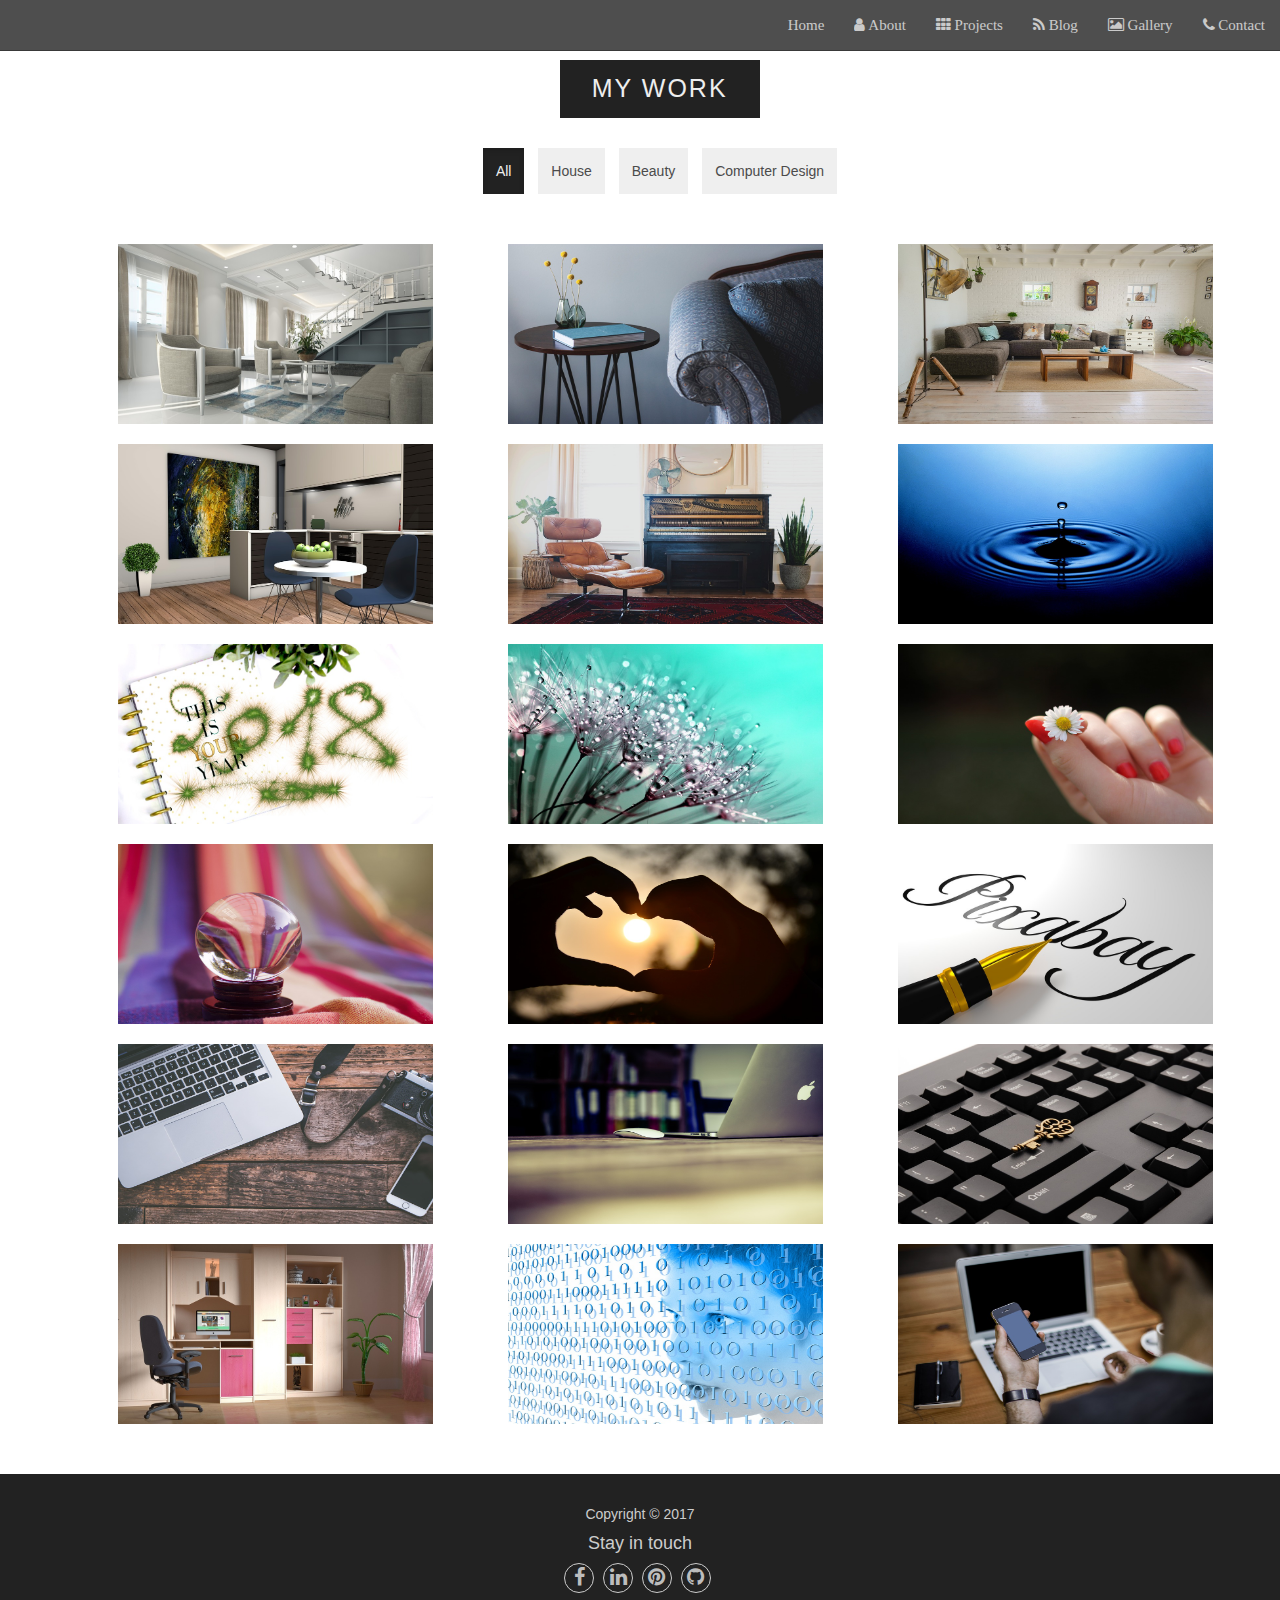
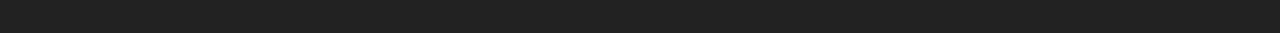
<file: All.html>
<!DOCTYPE html>
<html>
<head>
	<!-- Required meta tags -->
      <meta charset="utf-8">
      <meta name="viewport" content="width=device-width, initial-scale=1">
      <meta http-equiv="X-UA-Compatible" content="IE=edge">
      <title>A complete Web page!</title>

      <!-- Bootstrap CSS -->
      <link rel="icon" type="image/png" href="img/F.png">
      <link rel="stylesheet" href="css/bootstrap.css">
      <link rel="stylesheet" href="css/lightbox.css">
      <link rel="stylesheet" href="css/font-awesome.css">
      <link rel="stylesheet" href="style.css">
      <link rel="stylesheet" href="css/animate.min.css">
      <link rel="stylesheet" href="https://maxcdn.bootstrapcdn.com/bootstrap/3.3.7/css/bootstrap.min.css">
</head>
<body>

<!-- Navigation -->
<div class="navbar navbar-inverse navbar-fixed-top" role="navigation">
<div class="container-fluid">
    <div class="navbar-header">
      <button type="button" class="navbar-toggle" data-toggle="collapse" data-target="#navbarCollapse">
          <span class="icon-bar"></span>
          <span class="icon-bar"></span>
          <span class="icon-bar"></span>
      </button>
    </div>

    <div class="collapse navbar-collapse">
        <ul class="nav navbar-nav navbar-right">
            <li><a href="#header">Home</a></li>
            <li><a href="#ABOUT"><i class="fa fa-user" aria-hidden="true"></i> About</a></li>
            <li><a href="#PROJECTS"><i class="fa fa-th" aria-hidden="true"></i> Projects</a></li>
            <li><a href="#BLOG"><i class="fa fa-rss" aria-hidden="true"></i> Blog</a></li>
            <li><a href="#GALLERY"><i class="fa fa-picture-o" aria-hidden="true"></i> Gallery</a></li>
            <li><a href="#CONTACT"><i class="fa fa-phone" aria-hidden="true"></i> Contact</a></li>
      </ul>
    </div>
</div>
</div>

<!-- END Navigation -->

<div id="PROJECTS" class="PROJECTS">
        <div class="container text-center">
            <div class="row">
                <h2 class="col-lg-12 col-md-12 wow fadeInLeft">MY WORK</h2>
                  <div class="col-lg-12 col-md-12 wow fadeInLeft">
                  <br>
                  <a href="All.html"><button type="button" class="btn active" style="background-color: #222;color: #eee">
                    All 
                  </button></a>
                  <a href="House.html"><button type="button" class="btn">
                    House 
                  </button></a>
                  <a href="Beauty.html"><button type="button" class="btn">
                    Beauty  
                  </button></a>
                  <a href="Computer Design.html"><button type="button" class="btn">
                    Computer Design 
                  </button></a><br><br><br>
                </div>
            
                  <div class="col-lg-4 col-md-4">
                    <div class="imagebox">
            <img src="Projects/interior.jpg" alt="">
            <div class="textBox">
              <h3>Luxury House</h3>
            </div>
          </div>
                </div>

                <div class="col-lg-4 col-md-4">
                    <div class="imagebox">
            <a href="#"><img src="Projects/house.jpg" alt=""></a>
            <div class="textBox">
              <h3><h3>Interior Design</h3></h3>
            </div>
          </div>
                </div>

                <div class="col-lg-4 col-md-4">
                    <div class="imagebox">
            <a href="#"><img src="Projects/living-room.jpg" alt=""></a>
            <div class="textBox">
              <h3>Nice House</h3>
            </div>
          </div>
                </div>

                <div class="col-lg-4 col-md-4">
                    <div class="imagebox">
            <a href="#"><img src="Projects/kitchen.jpg" alt=""></a>
            <div class="textBox">
              <h3>Kitchen</h3>
            </div>
          </div>
                </div>

                <div class="col-lg-4 col-md-4">
                    <div class="imagebox">
            <a href="#"><img src="Projects/apartment.jpg" alt=""></a>
            <div class="textBox">
              <h3>Apartment</h3>
            </div>
          </div>
                </div>

                <div class="col-lg-4 col-md-4">
                    <div class="imagebox">
            <a href="#"><img src="Projects/water.jpg" alt=""></a>
            <div class="textBox">
              <h3>water</h3>
            </div>
          </div>
                </div>

                 <div class="col-lg-4 col-md-4">
                    <div class="imagebox">
            <a href="#"><img src="Projects/notebook.jpg" alt=""></a>
            <div class="textBox">
              <h3>notebook</h3>
            </div>
          </div>
                </div>

                <div class="col-lg-4 col-md-4">
                    <div class="imagebox">
            <a href="#"><img src="Projects/dandelion.jpg" alt=""></a>
            <div class="textBox">
              <h3>dandelion</h3>
            </div>
          </div>
                </div>

                <div class="col-lg-4 col-md-4">
                    <div class="imagebox">
            <a href="#"><img src="Projects/hand.jpg" alt=""></a>
            <div class="textBox">
              <h3>Beauty</h3>
            </div>
          </div>
                </div>

                <div class="col-lg-4 col-md-4">
                    <div class="imagebox">
            <a href="#"><img src="Projects/ball.jpg" alt=""></a>
            <div class="textBox">
              <h3>ball</h3>
            </div>
          </div>
                </div>
                <div class="col-lg-4 col-md-4">
                    <div class="imagebox">
            <a href="#"><img src="Projects/heart.jpg" alt=""></a>
            <div class="textBox">
              <h3>heart</h3>
            </div>
          </div>
                </div>

                <div class="col-lg-4 col-md-4">
                    <div class="imagebox">
            <a href="#"><img src="Projects/calligraphy.jpg" alt=""></a>
            <div class="textBox">
              <h3>calligraphy</h3>
            </div>
          </div>
                </div>

                <div class="col-lg-4 col-md-4">
                    <div class="imagebox">
            <a href="#"><img src="Projects/apple-devices.jpg" alt=""></a>
            <div class="textBox">
              <h3>Apple-devices</h3>
            </div>
          </div>
                </div>

                <div class="col-lg-4 col-md-4">
                    <div class="imagebox">
            <a href="#"><img src="Projects/office.jpg" alt=""></a>
            <div class="textBox">
              <h3>Office</h3>
            </div>
          </div>
                </div>

                <div class="col-lg-4 col-md-4">
                    <div class="imagebox">
            <a href="#"><img src="Projects/keyboard.jpg" alt=""></a>
            <div class="textBox">
              <h3>Keyboard</h3>
            </div>
          </div>
                </div>

                 <div class="col-lg-4 col-md-4">
                    <div class="imagebox">
            <a href="#"><img src="Projects/computer-room.jpg" alt=""></a>
            <div class="textBox">
              <h3>Computer Room</h3>
            </div>
          </div>
                </div>

                <div class="col-lg-4 col-md-4">
                    <div class="imagebox">
            <a href="#"><img src="Projects/digital.jpg" alt=""></a>
            <div class="textBox">
              <h3>Binary Number</h3>
            </div>
          </div>
                </div>

                <div class="col-lg-4 col-md-4">
                    <div class="imagebox">
            <a href="#"><img src="Projects/blogger.jpg" alt=""></a>
            <div class="textBox">
              <h3>Blogger</h3>
            </div>
          </div>
                </div><br><br><br><br>

                
               
                
            </div>
        </div>
     </div>

<!-- Footersection -->
<div class="Footer" id="Footer">
            <div class="container" style="text-align: center;overflow: hidden;">
                  <div class="row">

                <div class="col-lg-12 col-md-12">
                  Copyright &copy; 2017

                    <h4 style="font-family: verdana, arial;">Stay in touch</h4>

                    <a href="www.facebook.com"><i class="social fa fa-facebook" aria-hidden="true"></i></a>
                    <a href="www.linkedin.com"><i class="social fa fa-linkedin" aria-hidden="true"></i></a>
                    <a href="www.pinterest.com"><i class="social fa fa-pinterest" aria-hidden="true"></i></a>
                    <a href="www.github.com"><i class="social fa fa-github" aria-hidden="true"></i></a>
                    
                </div>

            </div>
            </div>
      </div>

      <!-- End Footer Section -->

      <script src="js/wow.min.js"></script>
    <script>
    new WOW().init();
    </script>
    

    <script src="js/bootstrap.js"></script>
    <script src="js/bootstrap.min.js"></script>
    <script src="js/jquery-3.2.1.min.js"></script>
    <script src="https://ajax.googleapis.com/ajax/libs/jquery/1.12.4/jquery.min.js"></script>

    <script>
                  $(document).ready(function(){
                  $('nav li a').click(function() {
                  if (location.pathname.replace(/^\//,'') == this.pathname.replace(/^\//,'')
                  && location.hostname == this.hostname) {
                        var $target = $(this.hash);
                        $target = $target.length && $target
                        || $('[name=' + this.hash.slice(1) +']');
                        if ($target.length) {
                  var targetOffset = $target.offset().top;
                  $('html,body')
                  .animate({scrollTop: targetOffset}, 1000);
                        return false;
            }
          }
        });
      });
                  
      </script>

</body>
</html>
</file>
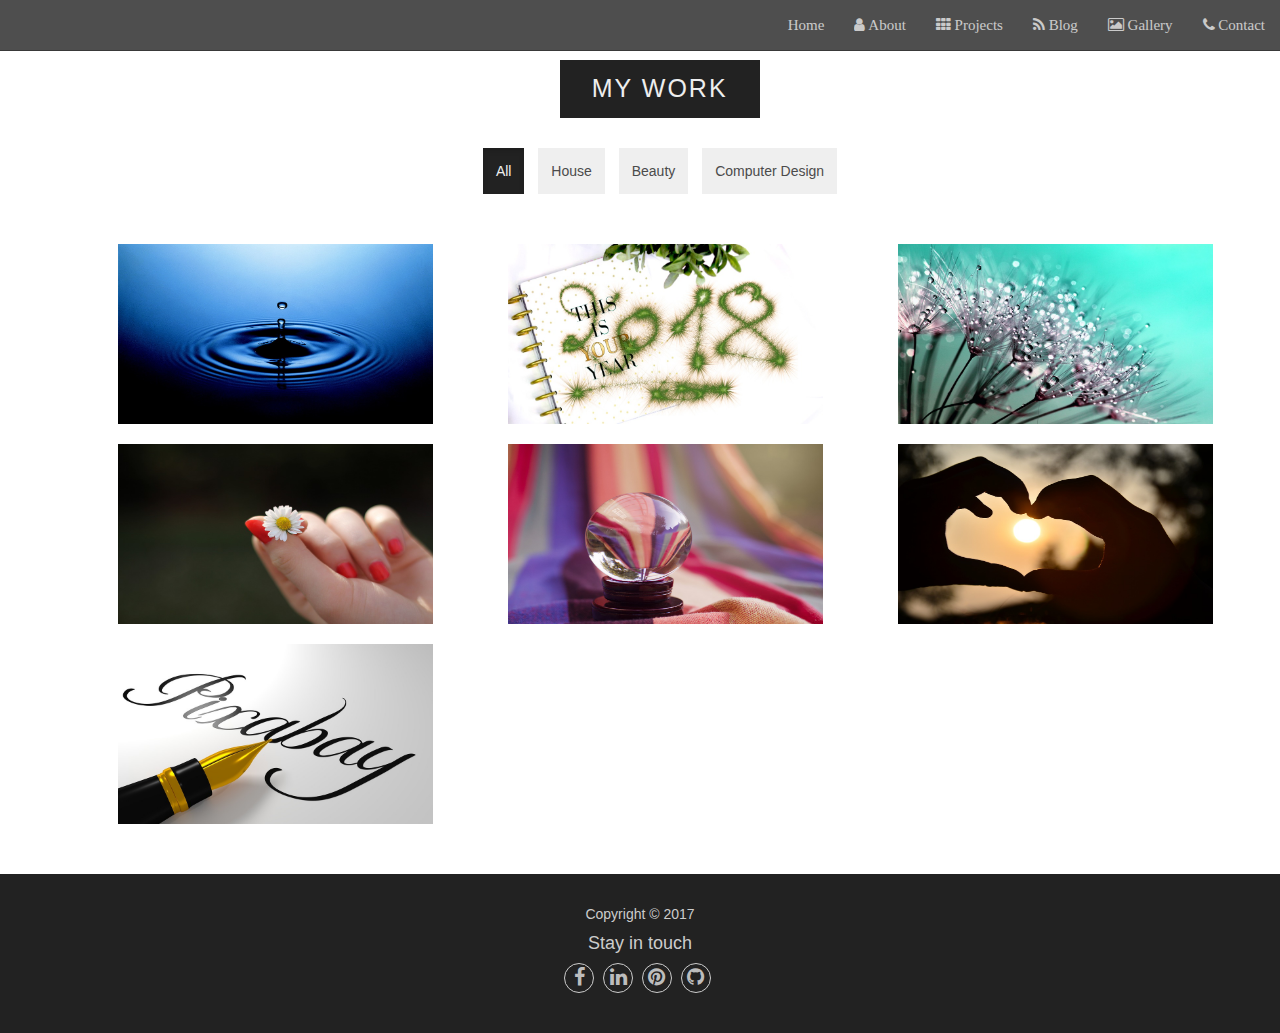
<file: Beauty.html>
<!DOCTYPE html>
<html>
<head>
	<!-- Required meta tags -->
      <meta charset="utf-8">
      <meta name="viewport" content="width=device-width, initial-scale=1">
      <meta http-equiv="X-UA-Compatible" content="IE=edge">
      <title>A complete Web page!</title>

      <!-- Bootstrap CSS -->
      <link rel="icon" type="image/png" href="img/F.png">
      <link rel="stylesheet" href="css/bootstrap.css">
      <link rel="stylesheet" href="css/lightbox.css">
      <link rel="stylesheet" href="css/font-awesome.css">
      <link rel="stylesheet" href="style.css">
      <link rel="stylesheet" href="css/animate.min.css">
      <link rel="stylesheet" href="https://maxcdn.bootstrapcdn.com/bootstrap/3.3.7/css/bootstrap.min.css">
</head>
<body>

<!-- Navigation -->
<div class="navbar navbar-inverse navbar-fixed-top" role="navigation">
<div class="container-fluid">
    <div class="navbar-header">
      <button type="button" class="navbar-toggle" data-toggle="collapse" data-target="#navbarCollapse">
          <span class="icon-bar"></span>
          <span class="icon-bar"></span>
          <span class="icon-bar"></span>
      </button>
    </div>

    <div class="collapse navbar-collapse">
        <ul class="nav navbar-nav navbar-right">
            <li><a href="#header">Home</a></li>
            <li><a href="#ABOUT"><i class="fa fa-user" aria-hidden="true"></i> About</a></li>
            <li><a href="#PROJECTS"><i class="fa fa-th" aria-hidden="true"></i> Projects</a></li>
            <li><a href="#BLOG"><i class="fa fa-rss" aria-hidden="true"></i> Blog</a></li>
            <li><a href="#GALLERY"><i class="fa fa-picture-o" aria-hidden="true"></i> Gallery</a></li>
            <li><a href="#CONTACT"><i class="fa fa-phone" aria-hidden="true"></i> Contact</a></li>
      </ul>
    </div>
</div>
</div>

<!-- END Navigation -->

<div id="PROJECTS" class="PROJECTS">
        <div class="container text-center">
            <div class="row">
                <h2 class="col-lg-12 col-md-12 wow fadeInLeft">MY WORK</h2>
                  <div class="col-lg-12 col-md-12 wow fadeInLeft">
                  <br>
                  <a href="All.html"><button type="button" class="btn active" style="background-color: #222;color: #eee">
                      All 
                    </button></a>
                    <a href="House.html"><button type="button" class="btn">
                      House 
                    </button></a>
                    <a href="Beauty.html"><button type="button" class="btn">
                      Beauty  
                    </button></a>
                    <a href="Computer Design.html"><button type="button" class="btn">
                      Computer Design 
                    </button></a><br><br><br>
                </div>
            
                <div class="col-lg-4 col-md-4">
                    <div class="imagebox">
                        <a href="#"><img src="Projects/water.jpg" alt=""></a>
                        <div class="textBox">
                          <h3>water</h3>
                        </div>
                    </div>
                </div>

                <div class="col-lg-4 col-md-4">
                    <div class="imagebox">
                        <a href="#"><img src="Projects/notebook.jpg" alt=""></a>
                          <div class="textBox">
                              <h3>notebook</h3>
                          </div>
                    </div>
                </div>

                <div class="col-lg-4 col-md-4">
                    <div class="imagebox">
                      <a href="#"><img src="Projects/dandelion.jpg" alt=""></a>
                        <div class="textBox">
                          <h3>dandelion</h3>
                        </div>
                    </div>
                </div>

                <div class="col-lg-4 col-md-4">
                    <div class="imagebox">
                        <a href="#"><img src="Projects/hand.jpg" alt=""></a>
                          <div class="textBox">
                            <h3>Beauty</h3>
                          </div>
                    </div>
                </div>

                <div class="col-lg-4 col-md-4">
                    <div class="imagebox">
                        <a href="#"><img src="Projects/ball.jpg" alt=""></a>
                          <div class="textBox">
                            <h3>ball</h3>
                          </div>
                    </div>
                </div>

                <div class="col-lg-4 col-md-4">
                    <div class="imagebox">
                        <a href="#"><img src="Projects/heart.jpg" alt=""></a>
                          <div class="textBox">
                            <h3>heart</h3>
                          </div>
                    </div>
                </div>

                <div class="col-lg-4 col-md-4">
                    <div class="imagebox">
                        <a href="#"><img src="Projects/calligraphy.jpg" alt=""></a>
                          <div class="textBox">
                            <h3>calligraphy</h3>
                          </div>
                    </div>
                </div>   
            </div>
        </div>
     </div>

<!-- Footersection -->
<div class="Footer" id="Footer">
            <div class="container" style="text-align: center;overflow: hidden;">
                  <div class="row">

                <div class="col-lg-12 col-md-12">
                  Copyright &copy; 2017

                    <h4 style="font-family: verdana, arial;">Stay in touch</h4>

                    <a href="www.facebook.com"><i class="social fa fa-facebook" aria-hidden="true"></i></a>
                    <a href="www.linkedin.com"><i class="social fa fa-linkedin" aria-hidden="true"></i></a>
                    <a href="www.pinterest.com"><i class="social fa fa-pinterest" aria-hidden="true"></i></a>
                    <a href="www.github.com"><i class="social fa fa-github" aria-hidden="true"></i></a>
                    
                </div>

            </div>
            </div>
      </div>

      <!-- End Footer Section -->

      <script src="js/wow.min.js"></script>
    <script>
    new WOW().init();
    </script>
    

    <script src="js/bootstrap.js"></script>
    <script src="js/bootstrap.min.js"></script>
    <script src="js/jquery-3.2.1.min.js"></script>
    <script src="https://ajax.googleapis.com/ajax/libs/jquery/1.12.4/jquery.min.js"></script>

    <script>
                  $(document).ready(function(){
                  $('nav li a').click(function() {
                  if (location.pathname.replace(/^\//,'') == this.pathname.replace(/^\//,'')
                  && location.hostname == this.hostname) {
                        var $target = $(this.hash);
                        $target = $target.length && $target
                        || $('[name=' + this.hash.slice(1) +']');
                        if ($target.length) {
                  var targetOffset = $target.offset().top;
                  $('html,body')
                  .animate({scrollTop: targetOffset}, 1000);
                        return false;
            }
          }
        });
      });
                  
      </script>

</body>
</html>
</file>
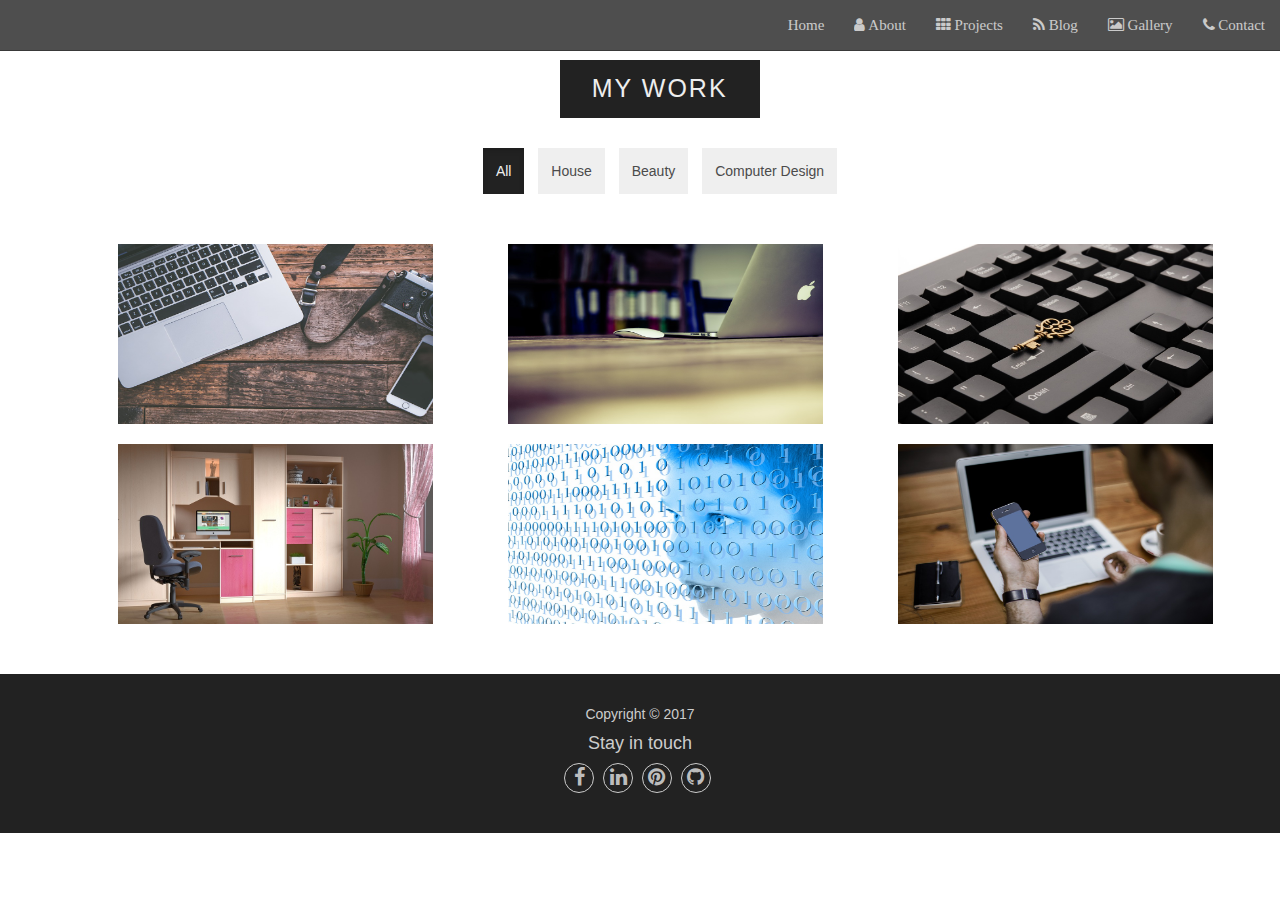
<file: Computer Design.html>
<!DOCTYPE html>
<html>
<head>
	<!-- Required meta tags -->
      <meta charset="utf-8">
      <meta name="viewport" content="width=device-width, initial-scale=1">
      <meta http-equiv="X-UA-Compatible" content="IE=edge">
      <title>A complete Web page!</title>

      <!-- Bootstrap CSS -->
      <link rel="icon" type="image/png" href="img/F.png">
      <link rel="stylesheet" href="css/bootstrap.css">
      <link rel="stylesheet" href="css/lightbox.css">
      <link rel="stylesheet" href="css/font-awesome.css">
      <link rel="stylesheet" href="style.css">
      <link rel="stylesheet" href="css/animate.min.css">
      <link rel="stylesheet" href="https://maxcdn.bootstrapcdn.com/bootstrap/3.3.7/css/bootstrap.min.css">
</head>
<body>

<!-- Navigation -->
<div class="navbar navbar-inverse navbar-fixed-top" role="navigation">
<div class="container-fluid">
    <div class="navbar-header">
      <button type="button" class="navbar-toggle" data-toggle="collapse" data-target="#navbarCollapse">
          <span class="icon-bar"></span>
          <span class="icon-bar"></span>
          <span class="icon-bar"></span>
      </button>
    </div>

    <div class="collapse navbar-collapse">
        <ul class="nav navbar-nav navbar-right">
            <li><a href="#header">Home</a></li>
            <li><a href="#ABOUT"><i class="fa fa-user" aria-hidden="true"></i> About</a></li>
            <li><a href="#PROJECTS"><i class="fa fa-th" aria-hidden="true"></i> Projects</a></li>
            <li><a href="#BLOG"><i class="fa fa-rss" aria-hidden="true"></i> Blog</a></li>
            <li><a href="#GALLERY"><i class="fa fa-picture-o" aria-hidden="true"></i> Gallery</a></li>
            <li><a href="#CONTACT"><i class="fa fa-phone" aria-hidden="true"></i> Contact</a></li>
      </ul>
    </div>
</div>
</div>

<!-- END Navigation -->

<div id="PROJECTS" class="PROJECTS">
        <div class="container text-center">
            <div class="row">
                <h2 class="col-lg-12 col-md-12 wow fadeInLeft">MY WORK</h2>
                  <div class="col-lg-12 col-md-12 wow fadeInLeft">
                  <br>
                  <a href="All.html"><button type="button" class="btn active" style="background-color: #222;color: #eee">
                    All 
                  </button></a>
                  <a href="House.html"><button type="button" class="btn">
                    House 
                  </button></a>
                  <a href="Beauty.html"><button type="button" class="btn">
                    Beauty  
                  </button></a>
                  <a href="Computer Design.html"><button type="button" class="btn">
                    Computer Design 
                  </button></a><br><br><br>
                </div>
            
                <div class="col-lg-4 col-md-4">
                    <div class="imagebox">
                        <a href="#"><img src="Projects/apple-devices.jpg" alt=""></a>
                          <div class="textBox">
                            <h3>Apple-devices</h3>
                          </div>
                    </div>
                </div>

                <div class="col-lg-4 col-md-4">
                    <div class="imagebox">
                        <a href="#"><img src="Projects/office.jpg" alt=""></a>
                          <div class="textBox">
                            <h3>Office</h3>
                          </div>
                    </div>
                </div>

                <div class="col-lg-4 col-md-4">
                    <div class="imagebox">
                        <a href="#"><img src="Projects/keyboard.jpg" alt=""></a>
                          <div class="textBox">
                            <h3>Keyboard</h3>
                          </div>
                    </div>
                </div>

                <div class="col-lg-4 col-md-4">
                    <div class="imagebox">
                      <a href="#"><img src="Projects/computer-room.jpg" alt=""></a>
                        <div class="textBox">
                          <h3>Computer Room</h3>
                        </div>
                    </div>
                </div>

                <div class="col-lg-4 col-md-4">
                    <div class="imagebox">
                      <a href="#"><img src="Projects/digital.jpg" alt=""></a>
                        <div class="textBox">
                          <h3>Binary Number</h3>
                        </div>
                    </div>
                </div>

                <div class="col-lg-4 col-md-4">
                    <div class="imagebox">
                      <a href="#"><img src="Projects/blogger.jpg" alt=""></a>
                        <div class="textBox">
                          <h3>Blogger</h3>
                        </div>
                    </div>
                </div> 
            </div>
        </div>
     </div>

<!-- Footersection -->
<div class="Footer" id="Footer">
            <div class="container" style="text-align: center;overflow: hidden;">
                  <div class="row">

                <div class="col-lg-12 col-md-12">
                  Copyright &copy; 2017

                    <h4 style="font-family: verdana, arial;">Stay in touch</h4>

                    <a href="www.facebook.com"><i class="social fa fa-facebook" aria-hidden="true"></i></a>
                    <a href="www.linkedin.com"><i class="social fa fa-linkedin" aria-hidden="true"></i></a>
                    <a href="www.pinterest.com"><i class="social fa fa-pinterest" aria-hidden="true"></i></a>
                    <a href="www.github.com"><i class="social fa fa-github" aria-hidden="true"></i></a>
                    
                </div>

            </div>
            </div>
      </div>

      <!-- End Footer Section -->

      <script src="js/wow.min.js"></script>
    <script>
    new WOW().init();
    </script>
    

    <script src="js/bootstrap.js"></script>
    <script src="js/bootstrap.min.js"></script>
    <script src="js/jquery-3.2.1.min.js"></script>
    <script src="https://ajax.googleapis.com/ajax/libs/jquery/1.12.4/jquery.min.js"></script>

    <script>
                  $(document).ready(function(){
                  $('nav li a').click(function() {
                  if (location.pathname.replace(/^\//,'') == this.pathname.replace(/^\//,'')
                  && location.hostname == this.hostname) {
                        var $target = $(this.hash);
                        $target = $target.length && $target
                        || $('[name=' + this.hash.slice(1) +']');
                        if ($target.length) {
                  var targetOffset = $target.offset().top;
                  $('html,body')
                  .animate({scrollTop: targetOffset}, 1000);
                        return false;
            }
          }
        });
      });
                  
      </script>

</body>
</html>
</file>
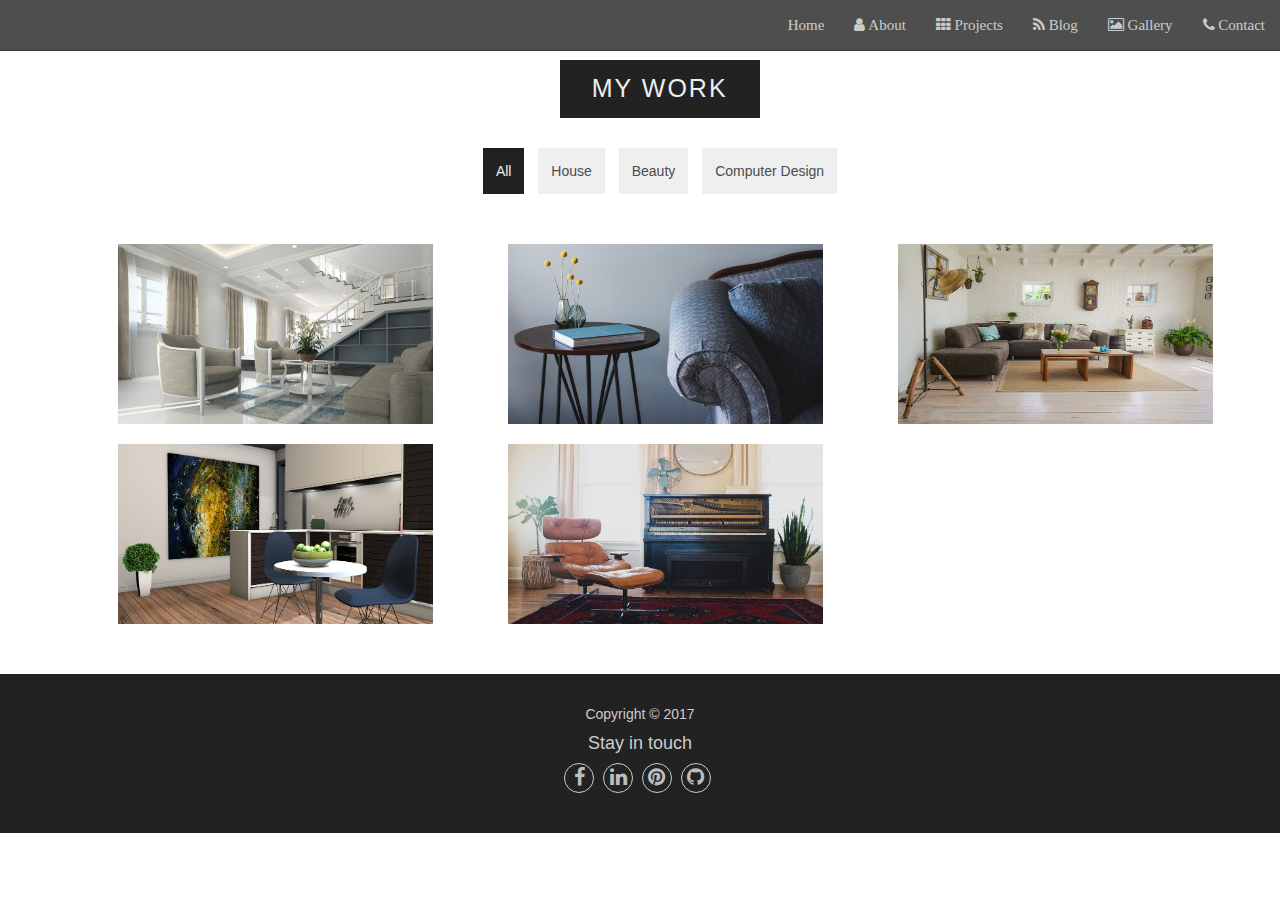
<file: House.html>
<!DOCTYPE html>
<html>
<head>
	<!-- Required meta tags -->
      <meta charset="utf-8">
      <meta name="viewport" content="width=device-width, initial-scale=1">
      <meta http-equiv="X-UA-Compatible" content="IE=edge">
      <title>A complete Web page!</title>

      <!-- Bootstrap CSS -->
      <link rel="icon" type="image/png" href="img/F.png">
      <link rel="stylesheet" href="css/bootstrap.css">
      <link rel="stylesheet" href="css/lightbox.css">
      <link rel="stylesheet" href="css/font-awesome.css">
      <link rel="stylesheet" href="style.css">
      <link rel="stylesheet" href="css/animate.min.css">
      <link rel="stylesheet" href="https://maxcdn.bootstrapcdn.com/bootstrap/3.3.7/css/bootstrap.min.css">
</head>
<body>

<!-- Navigation -->
<div class="navbar navbar-inverse navbar-fixed-top" role="navigation">
<div class="container-fluid">
    <div class="navbar-header">
      <button type="button" class="navbar-toggle" data-toggle="collapse" data-target="#navbarCollapse">
          <span class="icon-bar"></span>
          <span class="icon-bar"></span>
          <span class="icon-bar"></span>
      </button>
    </div>

    <div class="collapse navbar-collapse">
        <ul class="nav navbar-nav navbar-right">
            <li><a href="#header">Home</a></li>
            <li><a href="#ABOUT"><i class="fa fa-user" aria-hidden="true"></i> About</a></li>
            <li><a href="#PROJECTS"><i class="fa fa-th" aria-hidden="true"></i> Projects</a></li>
            <li><a href="#BLOG"><i class="fa fa-rss" aria-hidden="true"></i> Blog</a></li>
            <li><a href="#GALLERY"><i class="fa fa-picture-o" aria-hidden="true"></i> Gallery</a></li>
            <li><a href="#CONTACT"><i class="fa fa-phone" aria-hidden="true"></i> Contact</a></li>
      </ul>
    </div>
</div>
</div>

<!-- END Navigation -->

<div id="PROJECTS" class="PROJECTS">
        <div class="container text-center">
            <div class="row">
                <h2 class="col-lg-12 col-md-12 wow fadeInLeft">MY WORK</h2>
                  <div class="col-lg-12 col-md-12 wow fadeInLeft">
                  <br>
                  <a href="All.html"><button type="button" class="btn active" style="background-color: #222;color: #eee">
                    All 
                  </button></a>
                  <a href="House.html"><button type="button" class="btn">
                    House 
                  </button></a>
                  <a href="Beauty.html"><button type="button" class="btn">
                    Beauty  
                  </button></a>
                  <a href="Computer Design.html"><button type="button" class="btn">
                    Computer Design 
                  </button></a><br><br><br>
                </div>
            
                <div class="col-lg-4 col-md-4">
                    <div class="imagebox">
                                    <img src="Projects/interior.jpg" alt="">
                                    <div class="textBox">
                                          <h3>Luxury House</h3>
                                    </div>
                              </div>
                </div>

                <div class="col-lg-4 col-md-4">
                    <div class="imagebox">
                                    <a href="#"><img src="Projects/house.jpg" alt=""></a>
                                    <div class="textBox">
                                          <h3><h3>Interior Design</h3></h3>
                                    </div>
                              </div>
                </div>

                <div class="col-lg-4 col-md-4">
                    <div class="imagebox">
                                    <a href="#"><img src="Projects/living-room.jpg" alt=""></a>
                                    <div class="textBox">
                                          <h3>Nice House</h3>
                                    </div>
                              </div>
                </div>
                <div class="col-lg-4 col-md-4">
                    <div class="imagebox">
                                    <a href="#"><img src="Projects/kitchen.jpg" alt=""></a>
                                    <div class="textBox">
                                          <h3>Kitchen</h3>
                                    </div>
                              </div>
                </div>

                <div class="col-lg-4 col-md-4">
                    <div class="imagebox">
                        <a href="#"><img src="Projects/apartment.jpg" alt=""></a>
                        <div class="textBox">
                              <h3>Apartment</h3>
                        </div>
                    </div>
                </div>
            </div>
        </div>
     </div>





















<!-- Footersection -->
<div class="Footer" id="Footer">
            <div class="container" style="text-align: center;overflow: hidden;">
                  <div class="row">

                <div class="col-lg-12 col-md-12">
                  Copyright &copy; 2017

                    <h4 style="font-family: verdana, arial;">Stay in touch</h4>

                    <a href="www.facebook.com"><i class="social fa fa-facebook" aria-hidden="true"></i></a>
                    <a href="www.linkedin.com"><i class="social fa fa-linkedin" aria-hidden="true"></i></a>
                    <a href="www.pinterest.com"><i class="social fa fa-pinterest" aria-hidden="true"></i></a>
                    <a href="www.github.com"><i class="social fa fa-github" aria-hidden="true"></i></a>
                    
                </div>

            </div>
            </div>
      </div>

      <!-- End Footer Section -->

      <script src="js/wow.min.js"></script>
    <script>
    new WOW().init();
    </script>
    

    <script src="js/bootstrap.js"></script>
    <script src="js/bootstrap.min.js"></script>
    <script src="js/jquery-3.2.1.min.js"></script>
    <script src="https://ajax.googleapis.com/ajax/libs/jquery/1.12.4/jquery.min.js"></script>

    <script>
                  $(document).ready(function(){
                  $('nav li a').click(function() {
                  if (location.pathname.replace(/^\//,'') == this.pathname.replace(/^\//,'')
                  && location.hostname == this.hostname) {
                        var $target = $(this.hash);
                        $target = $target.length && $target
                        || $('[name=' + this.hash.slice(1) +']');
                        if ($target.length) {
                  var targetOffset = $target.offset().top;
                  $('html,body')
                  .animate({scrollTop: targetOffset}, 1000);
                        return false;
            }
          }
        });
      });
                  
      </script>

</body>
</html>
</file>
<file: style.css>
*{
		margin:0;
		padding:0;
	}
	body{
		overflow-x: hidden;
		font: 400 15px/1.8 Lato, sans-serif;
	    color: #fff;
		text-decoration: none;
		-webkit-font-smoothing: antialiased !important;
	}

  	.navbar{
		background-color: #222222 !important;
		font-size: 15px;
		font-family: verdana;
		opacity: 0.8;
	}

	.navbar a{
		opacity: 0.7;
		color: #fff !important;
	}
	.navbar a:hover{
		opacity: 1;
		background: #111111 !important;
		transition: all 500ms ease-in-out;
	}
	.header {
		width: 100%;
		background-position: center center;
		background-repeat: no-repeat;
		background-size: cover;
		background-attachment: fixed;
	}
	.carousel .item img {
		margin:0 auto;
		opacity: 0.7;
		min-height: 100vh;
	}
	.ABOUT{
		padding:80px 0 80px;
		text-align: center;
	}
	
	.ABOUT h2{
		color: #4b4b4b;
		font-weight: bold;
		font-size: 35px;
		font-family: Montserrat, sans-serif;
	}
	.ABOUT .bold{
		color: #4b4b4b;
		font-weight: bold;
		font-family: Montserrat, sans-serif;
	}
	.ABOUT p{
		color: #4b4b4b;
		font-family: 'verdana', Lato;
		font-size: 15px;
		text-align: justify;
		line-height: 1.5;
		padding-bottom: 40px;
	}
	.ABOUT .color{
		height: 80px;
		width: 80px;
		font-size: 30px;
		padding: 25px 20px;
		border-radius: 50%;
		background-color: #6699cc;
		color: #fff;
	}
	.ABOUT a{
		color: #666;
		text-decoration: underline;
		font-family: 'Lato', sans-serif;
	}
	.ABOUT a:hover{
		color: #2b2b2b;
	}
	.ABOUT .btn{
		border-radius: 0;
		font-family: 'Lato', sans-serif;
		font-weight: bold;
	}
	.ABOUT .btn:hover{
		background-color: #111;
		color: #eee;
	}
	.ABOUT .person {
	    border: 8px solid transparent;
	    border-color: #ccc;
	    margin-bottom: 25px;
	    width: 18%;
	    height: 20%;
	    opacity: 0.9;
	}
	.ABOUT .person:hover {
	    border-color: #aaa;
	}
	.ABOUT .hover{
		border: 7px solid transparent;
	    margin-bottom: 25px;
	}
	.ABOUT .hover:hover {
	    border-color: #282e34;
	}
	.pimg2, .pimg3, .pimg4{
		position: relative;
		background-position: center;
		background-repeat: no-repeat;
		background-size: cover;
		background-attachment: fixed;
		opacity: 0.7;
	}
	.pimg2{
		background-image: url('img/pexels5.jpeg');
		min-height: 400px;
	}
	.pimg3{
		background-image: url('img/pexels-photo.jpeg');
		min-height: 400px;
	}
	.pimg4{
		background-image: url('img/camera.jpg');
		min-height: 400px;
	}
	.section{
		text-align: center;
		padding: 120px 120px;
	}
	.section-dark{
		background-color: #282e34;
		color: #ddd;
	}
	.ptext{
		position: absolute;
		top: 50%;
		letter-spacing: 10px;
		color: #000;
		width: 100%;
		text-align: center;
		font-size: 32px;
		text-transform: uppercase;	
	}
	.ptext .border{
		background-color: #111;
		color: #fff;
		padding:12px;
	}
	.ptext .border.trans{
		background-color: transparent;
	}
	.PROJECTS{
		padding: 40px 80px;
	}
	.PROJECTS .imagebox img{
		width:335px !important;
		height: 200px !important;
		transition: .5s;
		padding:10px;
	}
	.PROJECTS .imagebox{
		position: relative;
		overflow: hidden;
	}
	.PROJECTS .textBox{
		position: absolute;
		left:0%;
		width:100%;
		height: 100%;
		background-color: #222;
		transition: .5s;
	}
	.PROJECTS .textBox h3{
		margin: 0;
		padding: 0;
		position: absolute;
		top:50%;
		left: 50%;
		transform: translateX(-50%) translateY(-50%);
		color: #fff;
		font-family: 'Lato',sans-serif;
	}
	.PROJECTS .imagebox:hover .textBox{
		top:-10%;
	}
	.PROJECTS .imagebox:hover img{
		transform: scale(.5);
	}
	.PROJECTS h2{
		font-family: 'Lato', sans-serif;
		color: #555;
		font-size: 25px;
		width:200px;
		margin-left:41%;
		padding:15px;
		text-align: center;
		background-color:#222;
		color:#eee;
		letter-spacing: 2px;
	}
	.PROJECTS p{
		font-family: 'Lato', sans-serif;
		color: #777;
	}
	.PROJECTS .btn{
		border-radius: 0;
		border:0;
		color: #4b4b4b;
		padding: 13px;
		margin-right: 10px;
		font-family: 'Lato', sans-serif;
	}
	.PROJECTS .btn:hover{
		background-color: #222;
		color: #eee;
	}
	.BLOG{
		padding:45px 80px;
	}
	.BLOG h2{
		
	}
	.card-img-top{
		width: 100%;
		height: 200px;
	}
	.card-img-top:hover{
		opacity: 0.8;
		transition: all 500ms ease-in-out;
		box-shadow: 5px 0px 30px rgba(0,0,0, .2);
	}
	.card{
		border:1px solid #ccc;
	}
	.card-block{
		padding:13px 15px;
		color: #4b4b4b;
	}
	.card-block h4{
		text-align: center;
		font-size: 130%;
	}
	a.btn.btn-primary{
		width: 100%;
		border-radius: 0;
		border:0;
		padding:9px;
		color: #4b4b4b;
		font-family: verdana;
		text-decoration: none;
		background-color: #bdbdbd;
	}
	a.btn.btn-primary:hover{
		color: white;
		background-color: rgb(79, 79, 79);
	}
	.GALLERY{
		padding: 80px 80px;
	}
	.GALLERY p{
		font-family: verdana;
		color: #555;
		letter-spacing: 3px;
		text-align: center;
	}
	.GALLERY h2{
		font-family: 'Lato', sans-serif;
		color: #555;
		letter-spacing: 3px;
		text-align: center;
	}
	.GALLERY a img:hover{
		opacity: 0.7;
		transition: all 500ms ease-in-out;
		box-shadow: 5px 0px 30px rgba(0,0,0, .2);
	}
	.GALLERY .thumbnail{
		padding: 0 0 15px 0;
		border: none;
		border-radius: 0;
	}
	.GALLERY .thumbnail img{
		width:346px;
		height:200px; 
	}
	.CONTACT{
		padding-bottom: 50px;
		padding-top: 50px;
		background-color: #282e34;
		color: #ddd;
	}
	.CONTACT h2{
		font-family: verdana, arial;
		font-size: 25px;
		color: #ddd;
		letter-spacing: 5px;
	}
	.CONTACT label{
		font-family: verdana;
		float: left;
		font-size: 16px;
		font-weight: 100;
	}
	
	.CONTACT input{
		border-radius: 0;
	}
	.CONTACT textarea{
		border-radius: 0;
		resize: none;
	}
	.CONTACT button{
		font-family: verdana, arial;
		font-size: 17px;
		color: #4b4b4b;
		border-radius: 0;
		height: 38px;
		background-color: #4b4b4b;
		color: #cdcdcd;
		margin-left:27%;
	}
	.CONTACT button:hover{
		background-color: #111;
		color: #fff;
	}
	.Footer{
		padding: 30px;
		color: #cccccc;
		background-color: #222222;
	}
	.Footer{
		padding: 30px;
		color: #cccccc;
		background-color: #222222;
	}
	.Footer .social{
		font-size: 20px;
		height: 30px;
		width: 30px;
		text-align: center;
		padding: 3px;
		border-radius: 30px;
		border: 1px solid #cccccc;
		margin-bottom: 10px;
		margin-right: 5px;
	}
	.Footer input{
		height: 40px;
		width: 170px;
		padding: 5px;
		border: none !important;
		color: #000;
		background-color: #cccccc;
	}
	.Footer .btn{
		padding: 10px 5px 10px;
		margin: -3px 0 0 5px;
	}
	.Footer a{
		color: #bdbdbd;
		font-family: 'Lato', sans-serif;
		font-size: 15px;
	}
	.Footer a:hover{
		color: #fff;
	}

	.Footer input{
		height: 40px;
		width: 170px;
		padding: 5px;
		border: none !important;
		color: #000;
		background-color: #cccccc;
	}
	.Footer .btn{
		padding: 10px 5px 10px;
		margin: -3px 0 0 5px;
	}
	.Footer a{
		color: #bdbdbd;
		font-family: 'Lato', sans-serif;
		font-size: 15px;
	}
	.Footer a:hover{
		color: #fff;
	}
	@media(max-width: 992px){
		.ABOUT .person {
		    border: 5px solid transparent;
		    border-color: #ccc;
		    margin-bottom: 25px;
		    width: 29%;
		    opacity: 0.9;
		}
		.ABOUT .person:hover {
		    border-color: #aaa;
		}
		.section-dark h1{
			font-size: 15px;
		}
		.PROJECTS .imagebox img{
			width:500px !important;
			height: 300px !important;
		}
		.PROJECTS .imagebox:hover .textBox{
			left: -20%;
			right: 20%;
		}
		.PROJECTS .imagebox:hover img{
			transform: scale(.5);
		}

	}

	@media(max-width: 768px){
		.header{
			height: auto;
			width: 100%;
		}
		.ABOUT{
			padding:10px !important;
		}
		.ABOUT .person {
		    border: 5px solid transparent;
		    border-color: #ccc;
		    margin-bottom: 25px;
		    width: 35%;
		    opacity: 0.9;
		}
		.ABOUT .person:hover {
		    border-color: #aaa;
		}
		.section-dark .capital{
			margin-left: -20px;
		}
		.section{
			width: 120%;
			margin-left: -22px;
		}
		.pimg2{
			background-image: url('img/pexels5.jpeg');
			min-height: 400px;
			width: 120%;
			margin-left: -22px;
		}
		.pimg3{
			background-image: url('img/pexels-photo.jpeg');
			min-height: 400px;
			width: 120%;
			margin-left: -22px;
		}
		.pimg4{
			background-image: url('img/camera.jpg');
			min-height: 400px;
			width: 120%;
			margin-left: -22px;
		}
		.section-dark .btn{
			margin-left: -32px;
		}
		.Footer{
			width: 120%;
			margin-left: -22px;
		}
		.CONTACT{
			width: 120%;
			margin-left: -22px;
		}
		.ABOUT h3{
			width: 250px;
			font-size: 18px;
			letter-spacing: 0 !important;
		}
		.ABOUT i{
			height: 70px;
			width: 70px;
			font-size: 22px;
		}
		.ABOUT h1{
			font-size: 18px;
			font-weight: bold;
			letter-spacing: 0 !important;	
		}
		.PROJECTS h2{
			width:120px;
			font-size: 17px;
			letter-spacing: 0px;	
		}
		.PROJECTS .btn{
			width:134px;
		}
		.PROJECTS .imagebox img{
			width: 110% !important;
			height: 10% !important;
		}
		.PROJECTS {
			padding: 30px !important;
		}
		.BLOG h2{
			width:150px !important;
			font-size: 17px !important;
			margin-left: 45px !important;	
		}
		.BLOG .image img{
			width:350px !important;
			height: 170px !important;
		}
		.BLOG {
			padding: 30px !important;
		}
		.GALLERY .thumbnail img{
			width:300px !important;
			height:150px !important;
			margin-top: -20px; 
		}
		.GALLERY p{
			letter-spacing: 0px !important;
			color: #777 !important;
		}
		.GALLERY {
			padding: 30px !important;
		}
		.CONTACT h2{
			font-size: 16px;
		}
		.CONTACT {
			padding:20px;
		}
		.CONTACT textarea{
			height: 100px;
		}
		.CONTACT button{
			width:140px;
			font-size: 15px;
		}
		.CONTACT label{
			font-size: 14px;
		}
		.Footer{
			padding: 10px;
		}
		.Footer .btn{
			width: 75px;
		}
		.Footer input{
			width: 150px !important;
		}	
	}
</file>
